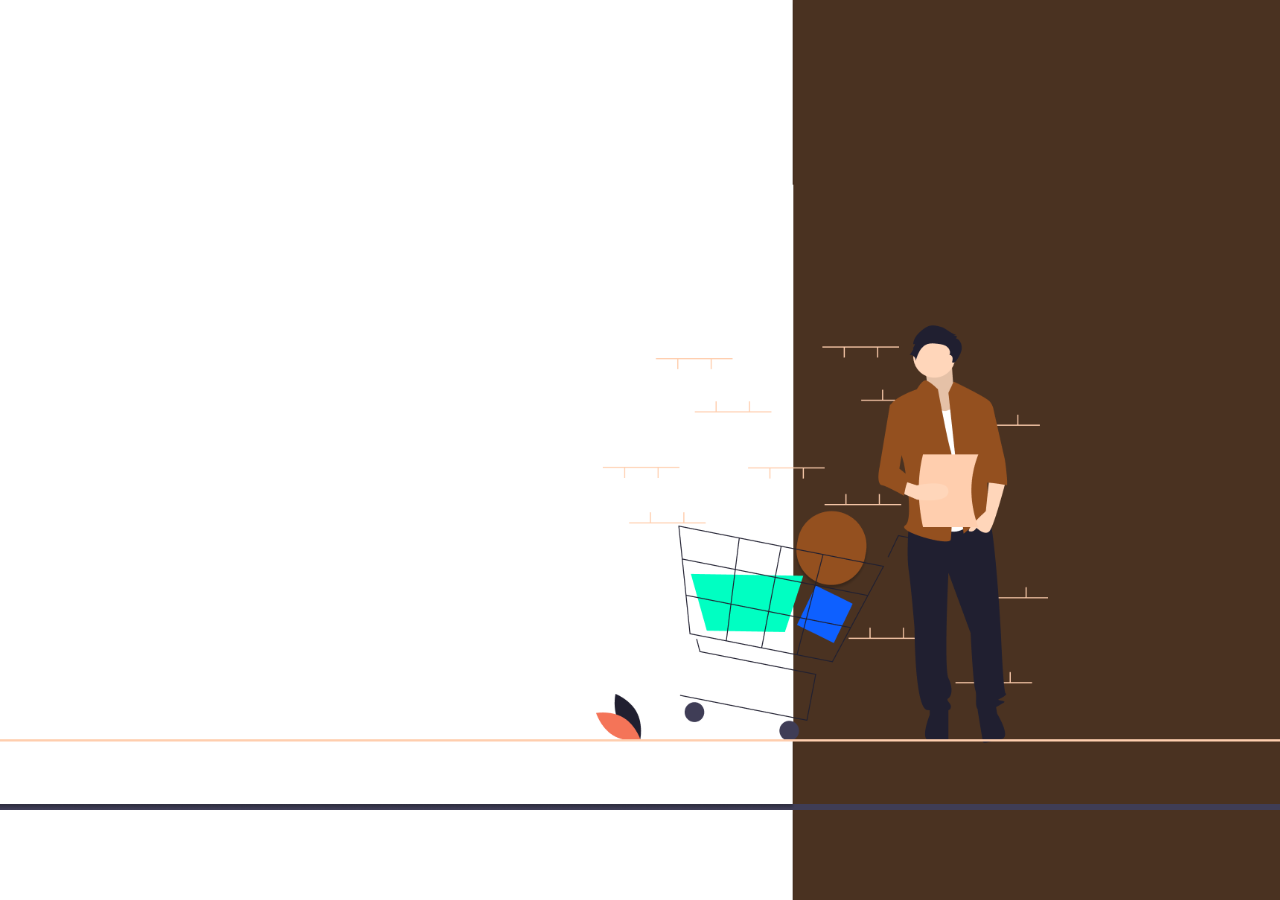
<file: templates/login.html>
<!DOCTYPE html>
<html lang="en">

<head>
    <meta charset="UTF-8">
    <meta name="viewport" content="width=device-width, initial-scale=1.0">
    <title>Login</title>
    <link rel="preconnect" href="https://fonts.googleapis.com">
    <link rel="preconnect" href="https://fonts.gstatic.com" crossorigin>
    <link href="https://fonts.googleapis.com/css2?family=Monomakh&display=swap" rel="stylesheet">
    <link rel="stylesheet" href="../static/css/login.css">
</head>

<body>
    <div class="container">
        <form id="loginForm" class="form-container">
            <h2>LOGIN</h2>
            <label>Email <span class="required">*</span></label>
            <input type="email" id="email" name="email" required>

            <label>Password <span class="required">*</span></label>
            <input type="password" id="password" name="password" required>

            <button type="submit">LOGIN</button>
            <p><a href="#">Forgot Password?</a></p>
            <p>Craft your journey with us! <a href="signup.html">Create an account.</a></p>
            <p id="message"></p>
        </form>
    </div>

    <script>
        document.getElementById("loginForm").addEventListener("submit", async function (event) {
            event.preventDefault();

            const email = document.getElementById("email").value;
            const password = document.getElementById("password").value;

            try {
                const response = await fetch("http://127.0.0.1:5000/login", {
                    method: "POST",
                    headers: { "Content-Type": "application/json" },
                    body: JSON.stringify({ email, password })
                });

                const data = await response.json();
                document.getElementById("message").innerText = data.message || data.error;

                if (response.ok) {
                    setTimeout(() => {
                        window.location.href = "/";  // Redirect to homepage
                    }, 1500);
                }

            } catch (error) {
                document.getElementById("message").innerText = "Error connecting to the server. Please try again.";
            }
        });
    </script>
</body>

</html>
</file>
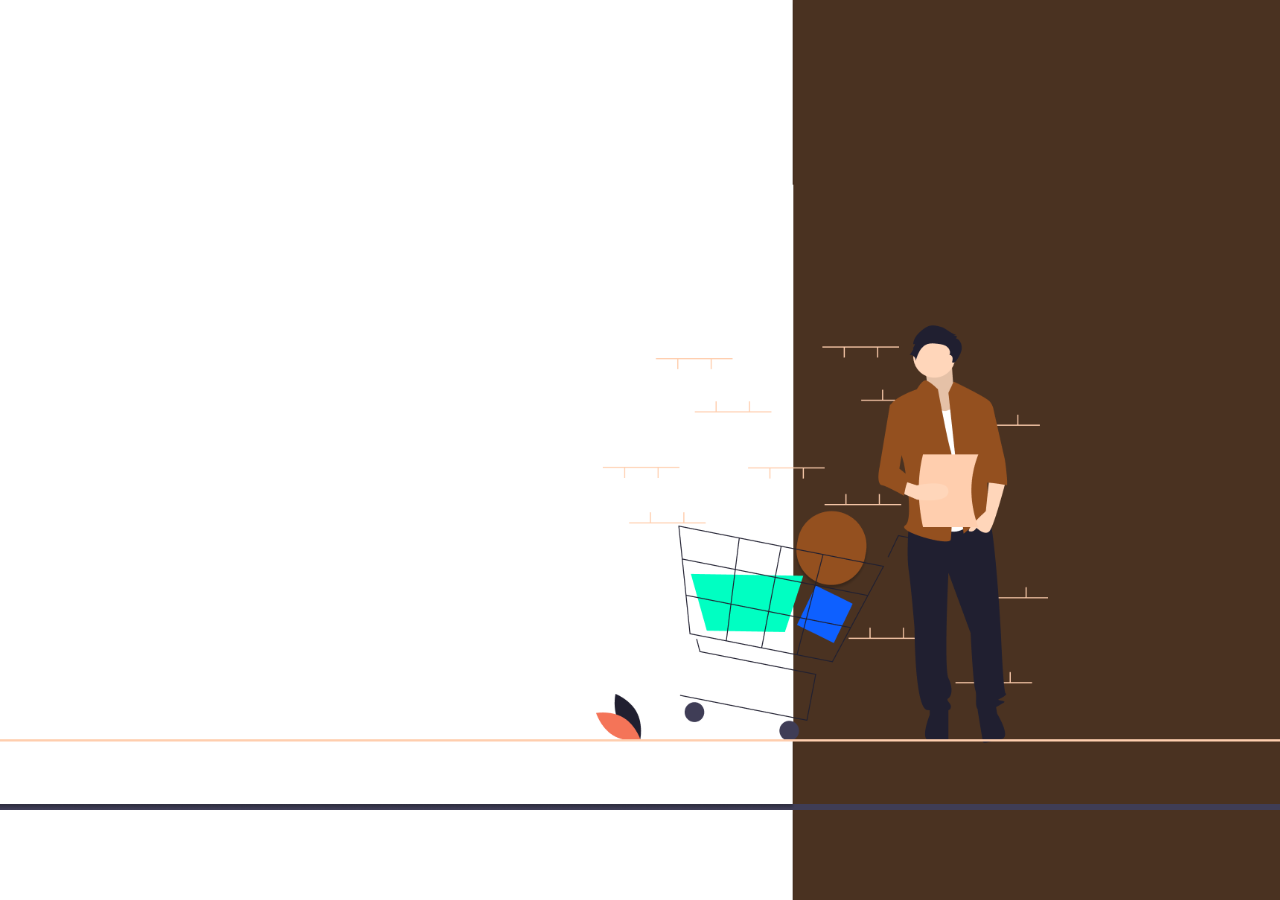
<file: templates/signup.html>
<!DOCTYPE html>
<html lang="en">

<head>
    <meta charset="UTF-8">
    <meta name="viewport" content="width=device-width, initial-scale=1.0">
    <title>SIGNUP</title>
    <link rel="preconnect" href="https://fonts.googleapis.com">
    <link rel="preconnect" href="https://fonts.gstatic.com" crossorigin>
    <link href="https://fonts.googleapis.com/css2?family=Monomakh&display=swap" rel="stylesheet">
    <link rel="stylesheet" href="../static/css/login.css">
</head>

<body>
    <div class="container">
        <form id="signup-form" class="form-container">
            <h2>SIGN UP</h2>
            <label>First Name <span class="required">*</span></label>
            <input type="text" id="firstname" name="firstname" required>

            <label>Last Name <span class="required">*</span></label>
            <input type="text" id="lastname" name="lastname" required>

            <label>Email <span class="required">*</span></label>
            <input type="email" id="email" name="email" required>

            <label>Password <span class="required">*</span></label>
            <input type="password" id="password" name="password" required>

            <button type="submit">SIGN UP</button>

            <p>Back to shop more handmade wonders?<br><a href="login.html">Login here!</a></p>

            <p id="message"></p>
        </form>
    </div>

    <script>
        //Backend
        document.getElementById("signup-form").addEventListener("submit", async function (event) {
            event.preventDefault();

            const firstname = document.getElementById("firstname").value;
            const lastname = document.getElementById("lastname").value;
            const email = document.getElementById("email").value;
            const password = document.getElementById("password").value;

            try {
                const response = await fetch("http://127.0.0.1:5000/signup", {
                    method: "POST",
                    headers: { "Content-Type": "application/json" },
                    body: JSON.stringify({ firstname, lastname, email, password })
                });

                const data = await response.json();
                console.log("Response status:", response.status, "Data:", data); // ✅ log response

                document.getElementById("message").innerText = data.message || data.error;

                if (response.ok) {
                    setTimeout(() => {
                        window.location.href = "/";
                    }, 1500);
                }

            } catch (error) {
                console.error("Signup error:", error); // ✅ log error
                document.getElementById("message").innerText = "Error connecting to the server.";
            }
        });


        // Fade-out effect
        document.querySelector("a").addEventListener("click", function (event) {
            event.preventDefault();
            document.body.classList.add("fade-out");

            setTimeout(() => {
                window.location.href = "login.html";
            }, 800);
        });
    </script>
</body>

</html>
</file>
<file: static/css/login.css>
body {
    font-family: Arial, Helvetica, sans-serif;
    background-image: url("../images/Signup.png");
    background-size: cover;
    background-position: center;
    height: 90vh;
    margin: 0;
    padding: 0;
    animation: fadeIn 1.5s ease-in-out forwards, zoomIn 5s ease-in-out forwards;
    font-family: "Monomakh", system-ui;
}

.container {
    display: flex;
    align-content: space-evenly;
}

.form-container {
    background-color: white;
    border-radius: 8px;
    box-shadow: 0 0 10px rgba(0, 0, 0, 0.1);
    overflow: hidden;
    width: 383px;
    padding: 25px;
    margin: 30px 0 0 100px;
    transform: translateY(-30px);
    opacity: 0;
    animation: slideIn 1s ease-out forwards;
}

h2 {
    text-align: center;
}

input {
    display: block;
    width: 90%;
    margin: 10px;
    padding: 8px;
    background-color: rgb(255, 246, 244);
    border: none;
}

button {
    display: block;
    width: 50%;
    padding: 10px;
    background-color: #9e521b;
    color: white;
    border: none;
    border-radius: 50px;
    cursor: pointer;
    font-size: 16px;
    text-align: center;
    margin: 15px auto;
}

button:hover {
    background-color: black;
}

label {
    font-weight: bold;
}

.required {
    color: red;
    font-weight: bold;
}

p {
    text-align: center;
}

a {
    text-decoration: none;
    font-weight: bold;
    color: #9e521b;
}

a:hover {
    color: black;
}

@keyframes fadeIn {
    from {
        opacity: 0;
    }

    to {
        opacity: 1;
    }
}

@keyframes slideIn {
    from {
        transform: translateY(-30px);
        opacity: 0;
    }

    to {
        transform: translateY(0);
        opacity: 1;
    }
}

.fade-out {
    animation: fadeOut 0.8s ease-in-out forwards;
}

@keyframes fadeOut {
    from {
        opacity: 1;
    }

    to {
        opacity: 0;
    }
}

#message {
    text-align: center;
    font-weight: bold;
    margin-top: 10px;
    color: red;
}
</file>
